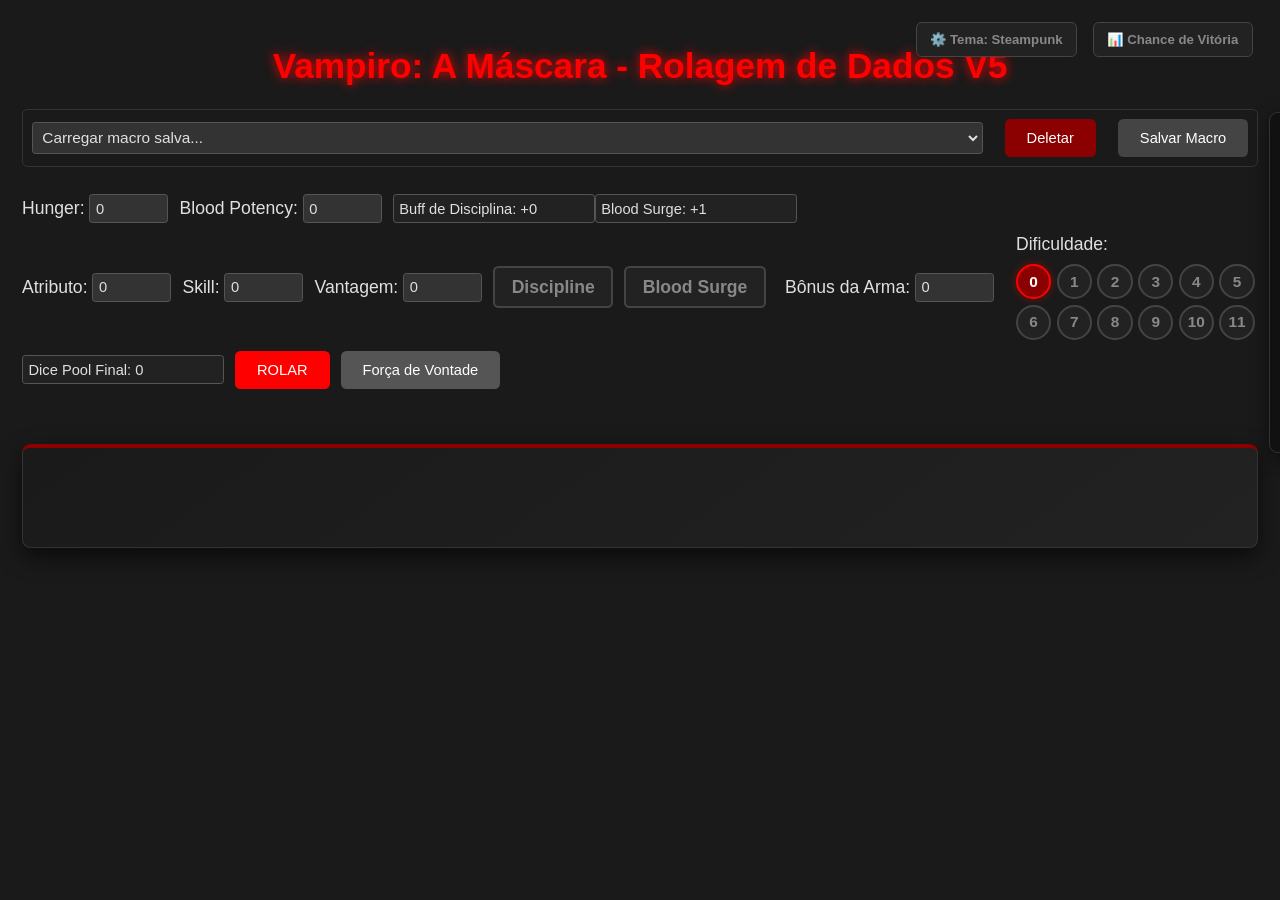
<file: index.html>
<!DOCTYPE html>
<html lang="pt-BR">
<head>
    <meta charset="UTF-8">
    <meta name="viewport" content="width=device-width, initial-scale=1.0">
    <title>VTM Dice Roller - V5</title>
    <link rel="stylesheet" href="style.css">
</head>
<body>
    <div class="container">
    <div id="rouseCheckWidget" class="rouse-widget">
        <h3>Teste de Fome</h3>
        <div id="rouseDiceSlot" class="dice-slot" style="margin: 10px auto;">
            <img id="rouseDiceImg" src="images_vampire/normal_fail.png" alt="Dado">
        </div>
        <div id="rouseResultText" class="rouse-text">-</div>
        <button id="manualRouseBtn" style="width: 100%; margin: 10px 0 0 0; font-size: 12px; padding: 5px;">Rolar Manual</button>
    </div>
        <h1>Vampiro: A Máscara - Rolagem de Dados V5</h1>
        
        <div style="position: fixed; top: 20px; right: 20px; display: flex; gap: 10px; z-index: 1000;">
            <button id="themeToggleBtn" class="toggle-button" style="background-color: #222; color: #888; padding: 8px 12px; font-size: 12px; border: 1px solid #444; border-radius: 5px; transition: 0.3s; cursor: pointer;">⚙️ Tema: Steampunk</button>
            
            <a href="win_chance.html" class="toggle-button" style="text-decoration: none; background-color: #222; color: #888; padding: 8px 12px; font-size: 12px; border: 1px solid #444; border-radius: 5px; transition: 0.3s;">📊 Chance de Vitória</a>
        </div>

        <div class="row macro-selection">
            <select id="macroSelect">
                <option value="">Carregar macro salva...</option>
            </select>
            <button id="deleteMacroBtn" style="background-color: #8b0000;">Deletar</button>
            <button id="saveMacroBtn" style="background-color: #444;">Salvar Macro</button>
        </div>
        
        <div class="row">
            <label>Hunger: <input type="number" id="hunger" min="0" max="5" value="0"></label>
            <label>Blood Potency: <input type="number" id="bp" min="0" max="10" value="0"></label>
            <input type="text" id="disciplineBuff" readonly value="Buff de Disciplina: +0">
            <input type="text" id="bloodSurgeBuff" readonly value="Blood Surge: +1">
        </div>
        
        <div class="row">
            <label>Atributo: <input type="number" id="attribute" min="0" value="0"></label>
            <label>Skill: <input type="number" id="skill" min="0" value="0"></label>
            <label>Vantagem: <input type="number" id="advantage" min="0" value="0"></label>

            <input type="checkbox" id="disciplineCheck" class="hidden-checkbox">
            <label for="disciplineCheck" id="disciplineLabel" class="toggle-button">Discipline</label>

            <input type="checkbox" id="bloodSurgeCheck" class="hidden-checkbox">
            <label for="bloodSurgeCheck" id="bloodSurgeLabel" class="toggle-button">Blood Surge</label>

            <div class="spacer"></div>
            <label>Bônus da Arma: <input type="number" id="weaponBonus" min="0" value="0"></label>
            <div style="display: flex; flex-direction: column; align-items: flex-start; gap: 8px; margin-left: 10px;">
                <label>Dificuldade:</label>
                <input type="hidden" id="difficulty" value="0">
                <div id="diffButtonGroup" style="display: flex; flex-wrap: wrap; max-width: 220px; gap: 5px;">
                    <button type="button" class="diff-btn active" data-val="0">0</button>
                    <button type="button" class="diff-btn" data-val="1">1</button>
                    <button type="button" class="diff-btn" data-val="2">2</button>
                    <button type="button" class="diff-btn" data-val="3">3</button>
                    <button type="button" class="diff-btn" data-val="4">4</button>
                    <button type="button" class="diff-btn" data-val="5">5</button>
                    <button type="button" class="diff-btn" data-val="6">6</button>
                    <button type="button" class="diff-btn" data-val="7">7</button>
                    <button type="button" class="diff-btn" data-val="8">8</button>
                    <button type="button" class="diff-btn" data-val="9">9</button>
                    <button type="button" class="diff-btn" data-val="10">10</button>
                    <button type="button" class="diff-btn" data-val="11">11</button>
                </div>
            </div>
        </div>
        
        <div class="row">
            <input type="text" id="dicePool" readonly value="Dice Pool Final: 0">
            <button id="rollButton">ROLAR</button>
            <button id="willpowerButton" disabled>Força de Vontade</button>
        </div>
        
        <div id="diceSlots"></div>
        
        <div id="probabilityDisplay" class="probability-container" style="display: none;">
            <div class="prob-stat">Sucesso: <span id="probSuccess">0%</span></div>
            <div class="prob-stat messy">Messy Critical: <span id="probMessy">0%</span></div>
            <div class="prob-stat bestial">Falha Bestial: <span id="probBestial">0%</span></div>
        </div>
        
        <div id="resultsLog"></div>
    </div>
    <script src="script.js"></script>
</body>
</html>
</file>
<file: style.css>
body {
    font-family: 'Arial', sans-serif;
    background-color: #1a1a1a;
    color: #e0e0e0;
    margin: 0;
    padding: 20px;
    zoom: 1.1; /* Força o zoom padrão de 110% */
}

.container {
    max-width: 1200px;
    margin: 0 auto;
    position: relative;
}

h1 {
    text-align: center;
    color: #ff0000;
    text-shadow: 0 0 10px #ff0000;
}

.row {
    display: flex;
    align-items: center;
    margin-bottom: 10px;
    flex-wrap: wrap;
}

.row label {
    margin-right: 10px;
}

.row input[type="number"] {
    width: 60px;
    padding: 5px;
    background-color: #333;
    color: #e0e0e0;
    border: 1px solid #555;
    border-radius: 3px;
}

.row input[type="text"] {
    padding: 5px;
    background-color: #333;
    color: #e0e0e0;
    border: 1px solid #555;
    border-radius: 3px;
    min-width: 150px;
}

.row input[readonly] {
    background-color: #222;
}

.spacer {
    flex-grow: 1;
}

button {
    padding: 10px 20px;
    background-color: #ff0000;
    color: white;
    border: none;
    border-radius: 5px;
    cursor: pointer;
    margin-left: 10px;
}

button:disabled {
    background-color: #555;
    cursor: not-allowed;
}

#diceSlots {
    display: flex;
    flex-wrap: wrap;
    margin: 20px 0;
}

.dice-slot {
    width: 50px;
    height: 50px;
    margin: 5px;
    border: 2px solid transparent;
    border-radius: 5px;
    overflow: hidden;
    position: relative;
}

.dice-slot img {
    width: 100%;
    height: 100%;
    object-fit: cover;
}

.dice-slot.rolling {
    animation: roll 1.5s ease-out;
}

@keyframes roll {
    0% { transform: translateY(0); }
    50% { transform: translateY(-20px); }
    100% { transform: translateY(0); }
}

/* --- PAINEL DE RESULTADOS --- */
#resultsLog {
    margin-top: 30px;
    padding: 20px;
    background: linear-gradient(145deg, #1a1a1a, #222);
    border: 1px solid #333;
    border-top: 4px solid #8b0000;
    border-radius: 8px;
    min-height: 50px;
    display: flex;
    flex-wrap: wrap;
    align-items: center;
    justify-content: center;
    gap: 15px;
    box-shadow: 0 8px 20px rgba(0, 0, 0, 0.6);
}

.result-stat {
    background-color: #111;
    border: 1px solid #444;
    border-radius: 6px;
    padding: 10px 20px;
    text-align: center;
    min-width: 90px;
}

.result-stat span {
    display: block;
    font-size: 11px;
    color: #888;
    text-transform: uppercase;
    letter-spacing: 1px;
    margin-bottom: 5px;
}

.result-stat strong {
    display: block;
    font-size: 26px;
    color: #e0e0e0;
}

.result-stat.damage {
    border-color: #8b0000;
}
.result-stat.damage strong {
    color: #ff4444;
}

.result-status {
    width: 100%;
    text-align: center;
    font-size: 22px;
    font-weight: bold;
    padding-top: 15px;
    margin-top: 5px;
    border-top: 1px dashed #444;
    text-transform: uppercase;
    letter-spacing: 2px;
}

.status-success { color: #a4ce52; }
.status-fail { color: #777; }
.status-messy { color: #ff8c00; text-shadow: 0 0 10px rgba(255, 140, 0, 0.4); }
.status-bestial { color: #ff0000; text-shadow: 0 0 15px rgba(255, 0, 0, 0.8); }
.status-tie { color: #f1c40f; text-shadow: 0 0 8px rgba(241, 196, 15, 0.4); }

/* Esconde o checkbox padrão do navegador */
.hidden-checkbox {
    display: none; 
}

/* Estilo do botão quando está DESMARCADO (Cinza/Preto) */
.toggle-button {
    display: inline-block;
    padding: 8px 15px;
    background-color: #222; /* Fundo cinza escuro/preto */
    color: #888; /* Texto acinzentado */
    border: 2px solid #444;
    border-radius: 5px;
    cursor: pointer;
    font-weight: bold;
    user-select: none; /* Impede que o texto seja selecionado sem querer */
    transition: all 0.3s ease; /* Animação suave na troca de cor */
    margin-right: 5px;
}

/* Efeito ao passar o mouse por cima (Hover) */
.toggle-button:hover {
    border-color: #777;
    color: #ccc;
}

/* Estilo do botão quando está MARCADO (Vermelho) */
.hidden-checkbox:checked + .toggle-button {
    background-color: #8b0000; /* Vermelho sangue escuro */
    color: #fff; /* Texto branco */
    border-color: #ff0000; /* Borda vermelho vivo */
    box-shadow: 0 0 10px rgba(255, 0, 0, 0.25); /* Leve brilho vermelho */
}

/* --- MACROS (DROPDOWN COMPACTO) --- */
.macro-selection {
    display: flex;
    align-items: center;
    gap: 10px;
    margin-bottom: 25px;
    background: #1a1a1a;
    padding: 8px;
    border-radius: 5px;
    border: 1px solid #333;
}
#macroSelect {
    flex-grow: 1;
    padding: 5px;
    background-color: #333;
    color: #e0e0e0;
    border: 1px solid #555;
    border-radius: 3px;
    font-size: 14px;
    cursor: pointer;
}

/* --- PREVISÃO DE PROBABILIDADES --- */
.probability-container {
    display: flex;
    justify-content: center;
    gap: 20px;
    margin-top: 15px;
    background: #111;
    padding: 10px;
    border-radius: 5px;
    border: 1px solid #333;
    font-weight: bold;
    font-family: monospace;
    font-size: 14px;
}
.prob-stat { color: #a4ce52; }
.prob-stat.messy { color: #ff8c00; }
.prob-stat.bestial { color: #ff0000; }

/* --- TEMA STEAMPUNK --- */
body.steampunk {
    background-color: #1e1511;
    color: #d4c4b7;
}
body.steampunk h1 {
    color: #c5832b;
    text-shadow: 0 0 10px rgba(197, 131, 43, 0.5);
}
body.steampunk button {
    background-color: #8c5a24;
}
body.steampunk button:disabled {
    background-color: #555;
}
body.steampunk .hidden-checkbox:checked + .toggle-button {
    background-color: #8c5a24;
    border-color: #c5832b;
    box-shadow: 0 0 10px rgba(197, 131, 43, 0.4);
}
body.steampunk #resultsLog {
    border-top: 4px solid #c5832b;
}
body.steampunk .result-stat.damage {
    border-color: #c5832b;
}
body.steampunk .result-stat.damage strong {
    color: #e6a855;
}
body.steampunk .status-bestial {
    color: #c5832b;
    text-shadow: 0 0 15px rgba(197, 131, 43, 0.8);
}

.rouse-widget {
    position: absolute;
    right: -210px; 
    top: 60px;   
    width: 200px;
    height: 310px; /* Seu tamanho perfeito */
    background: #111;
    border: 1px solid #333;
    border-radius: 8px;
    padding: 20px 15px; /* Espaçamento interno ajustado */
    text-align: center;
    box-shadow: 0 4px 15px rgba(0,0,0,0.5);
    z-index: 90;
    
    /* Flexbox para distribuir o conteúdo harmoniosamente */
    display: flex;
    flex-direction: column;
    justify-content: space-between;
    align-items: center;
    box-sizing: border-box;
}

.rouse-widget h3 {
    font-size: 18px; /* Título maior */
    margin: 0;
    color: #888;
    text-transform: uppercase;
    letter-spacing: 1px;
}

/* Aumenta o tamanho EXCLUSIVO do dado dentro do widget */
.rouse-widget .dice-slot {
    width: 100px !important;
    height: 100px !important;
    margin: 0 !important;
}

.rouse-text {
    font-size: 16px; /* Texto de resultado mais legível */
    font-weight: bold;
    min-height: 40px;
    display: flex;
    align-items: center;
    justify-content: center;
}

/* Aumenta o botão e fixa ele na base */
#manualRouseBtn {
    width: 100% !important;
    margin: 0 !important;
    font-size: 14px !important;
    padding: 12px !important;
    text-transform: uppercase;
    font-weight: bold;
}

/* Ajuste de responsividade para celulares e tablets pequenos */
@media (max-width: 900px) {
    .rouse-widget { 
        position: static; 
        width: 100%; 
        height: auto; /* Deixa o conteúdo ditar a altura no celular */
        margin-top: 20px; 
        margin-bottom: 20px;
    }
}

/* --- BOTÕES DE DIFICULDADE --- */
.diff-btn {
    width: 32px;
    height: 32px;
    border-radius: 50%;
    background-color: #222;
    color: #888;
    border: 2px solid #444;
    cursor: pointer;
    font-weight: bold;
    font-size: 14px;
    transition: all 0.2s ease;
    display: flex;
    align-items: center;
    justify-content: center;
    padding: 0;
    margin: 0;
}
.diff-btn:hover {
    border-color: #777;
    color: #ccc;
}
.diff-btn.active {
    background-color: #8b0000;
    color: #fff;
    border-color: #ff0000;
    box-shadow: 0 0 8px rgba(255, 0, 0, 0.4);
}

/* Suporte ao Tema Steampunk para os botões */

/* Cor do texto dos botões inativos no tema Steampunk */
body.steampunk .diff-btn {
    color: #fff;
    border: 2px solid #c5832b;
    background-color: #222;
}

body.steampunk .diff-btn.active {
    background-color: #8c5a24;
    border-color: #c5832b;
    box-shadow: 0 0 8px rgba(197, 131, 43, 0.4);
}
</file>
